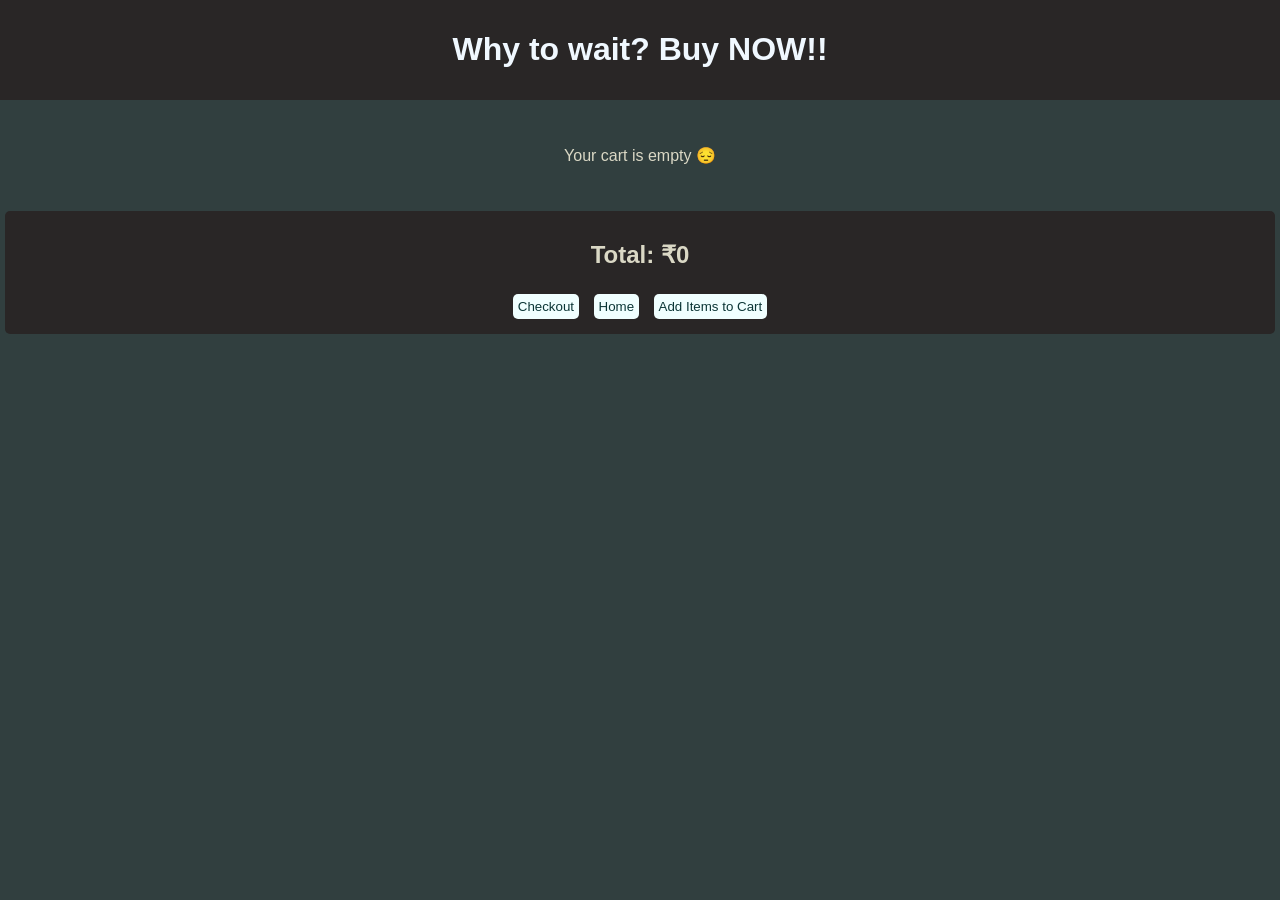
<file: Intermediate/E Commerce Website/cart.html>
<!DOCTYPE html>
<html lang="en">
<head>
    <meta charset="UTF-8">
    <meta name="viewport" content="width=device-width, initial-scale=1.0">
    <title>My Cart</title>
    <link rel="stylesheet" href="style.css">
    <link rel="stylesheet" href="cart.css">
    <link rel="stylesheet" href="https://fonts.googleapis.com/css2?family=Material+Symbols+Outlined" />
</head>
<body>
    <div class="Heading">
        <h1>Why to wait? Buy NOW!!</h1>
    </div>
    <div id="cart-items"></div>

    <div class="footer">
        <h2 id="total">Total: ₹0</h2>
    <div id="total-item-count"></div>
    <button>Checkout</button>
    <button id="clear-cart">Clear Cart</button>
    <button id="home">Home</button>
    </div>
    
    <script src="cart.js"></script>
</body>
</html>
</file>
<file: Intermediate/E Commerce Website/style.css>
body{
    background-color: rgb(49, 63, 63);
    font-family: Arial, sans-serif;
    margin: 0;
    padding: 0;
}

.heading{
    text-align: center;
    background-color: #292626;
    color: aliceblue;
    padding: 10px;
}

.search{
    display: flex;
    justify-content: center;
    align-items: center;
}
input{
    width: 70%;
    border-radius: 5px;
    margin: 10px;
    padding: 5px;
    border: black;
}

.search button{
    border: none;
    background-color: #292626;
    color: aliceblue;
    padding-top: 7.5px;
}

.main{
    display: grid;
    grid-template-columns: repeat(3, 1fr);
    /* border: 1px solid black; */
    grid-gap: 10px;
    /* justify-content: space-between; */
    align-items: center;
}
.product-card{
    /* border: 2.5px solid rgb(146, 53, 53); */
    background-color: rgb(11, 54, 54);
    color: azure;
    /* border-bottom-right-radius: 15px;
    border-bottom-left-radius: 15px; */
    border-radius: 15px;
    /* padding: 10px; */
    text-align: center;
    margin: 10px;
    display: flex;
    flex-direction: column;
    justify-content: space-evenly;
    cursor: pointer;
    width: 300px;
}
.product-card img{
    width: 100%;
    height: 200px;
    object-fit: cover;
    border-top-left-radius: 15px;
    border-top-right-radius: 15px;
    border-bottom: 2px solid rgb(63, 78, 78);
}
.product-card h3{
    padding: 10px;
}
.product-card #desc{
    padding: 5px;
}

.product-card #price{
    font-weight: 700;
    color:darkred;
}

.product-card button{
    margin: 5px;
    border: none;
    border-radius: 15px;
}

.product-card button:hover{
    background-color: rgb(63, 78, 78);
    color: aliceblue;
    transition: ease-in-out 0.3s;
}
.product-card:hover{
    /* transform: scale(1.02); */
    transition: ease-in-out 0.3s;
    box-shadow: 0 0 10px 5px rgb(63, 78, 78);
}

@media (max-width: 768px) {
    .main{
        grid-template-columns: repeat(2, 1fr);
    }
}
@media (max-width: 480px) {
    .main{
        grid-template-columns: 1fr;
    }
    .product-card img{
        height: 150px;
    }
    .product-card h3{
        font-size: 1.2em;
    }
    .product-card #desc{
        font-size: 0.9em;
    }
    .product-card #price{
        font-size: 1.2em;
    }
}
</file>
<file: Intermediate/E Commerce Website/cart.css>
body {
    color: rgb(218, 216, 197);
}

.Heading {
    text-align: center;
    background-color: #292626;
    color: aliceblue;
    padding: 10px;
}

/* .Heading h1{
    text-decoration: underline rgb(218, 216, 197); 
} */

#cart-items {
    display: flex;
    /* flex-direction: column; */
    justify-content: center;
    margin: 20px;
    padding: 10px;
    flex-wrap: wrap;
}

.individual-item {
    background-color: rgb(11, 54, 54);
    color: azure;
    border-radius: 15px;
    margin: 10px;
    cursor: pointer;
    width: 250px;
}
.individual-item:hover {
    box-shadow: 0 0 15px rgba(0, 0, 0, 0.5);
    transition: ease-in-out 0.3s;
     /* transform: scale(1.02);  */
}

.individual-item img {
    width: 100%;
    height: 250px;
    border-top-left-radius: 15px;
    border-top-right-radius: 15px;
    border-bottom: 2px solid rgb(63, 78, 78);
}

.item-details{
    padding: 10px;
    display: flex;
    flex-direction: column;
    justify-content: space-between;
    align-items: center;
}

.Quantity{
    display: flex;
    justify-content: center;
    align-items: center;
    border: 2px solid azure;
    border-radius: 15px;
}
.Quantity button{
    border: none;
    background-color: rgb(11, 54, 54);
    color: azure;
    cursor: pointer;
    border-radius: 10px;
    /* padding: 5px; */
    margin: 5px;
}
.Quantity button:hover{
    box-shadow: 0 4px 8px rgba(0, 0, 0, 0.3);
    transition: ease-in-out 0.3s;
    background-color: rgb(63, 78, 78);
}
.remove-item{
    border: none;
    padding: 5px;
    background-color: rgb(11, 54, 54);
    color: azure;
    border-radius: 5px;
    margin-bottom: 5px;
    cursor: pointer;
}

.remove-item:hover{
    background-color: rgb(63, 78, 78);
    color: aliceblue;
    transition: ease-in-out 0.3s;
}

.footer{
    text-align: center;
    background-color: #292626;
    padding: 10px;
    margin: 5px;
    border-radius: 5px;
}

.footer button{
    border: none;
    padding: 5px;
    margin: 5px;
    background-color: azure;
    color: rgb(11, 54, 54);
    border-radius: 5px;
    cursor: pointer;
}
.footer button:hover{
    background-color: rgb(63, 78, 78);
    color: aliceblue;
    transition: ease-in-out 0.3s;
}
</file>
